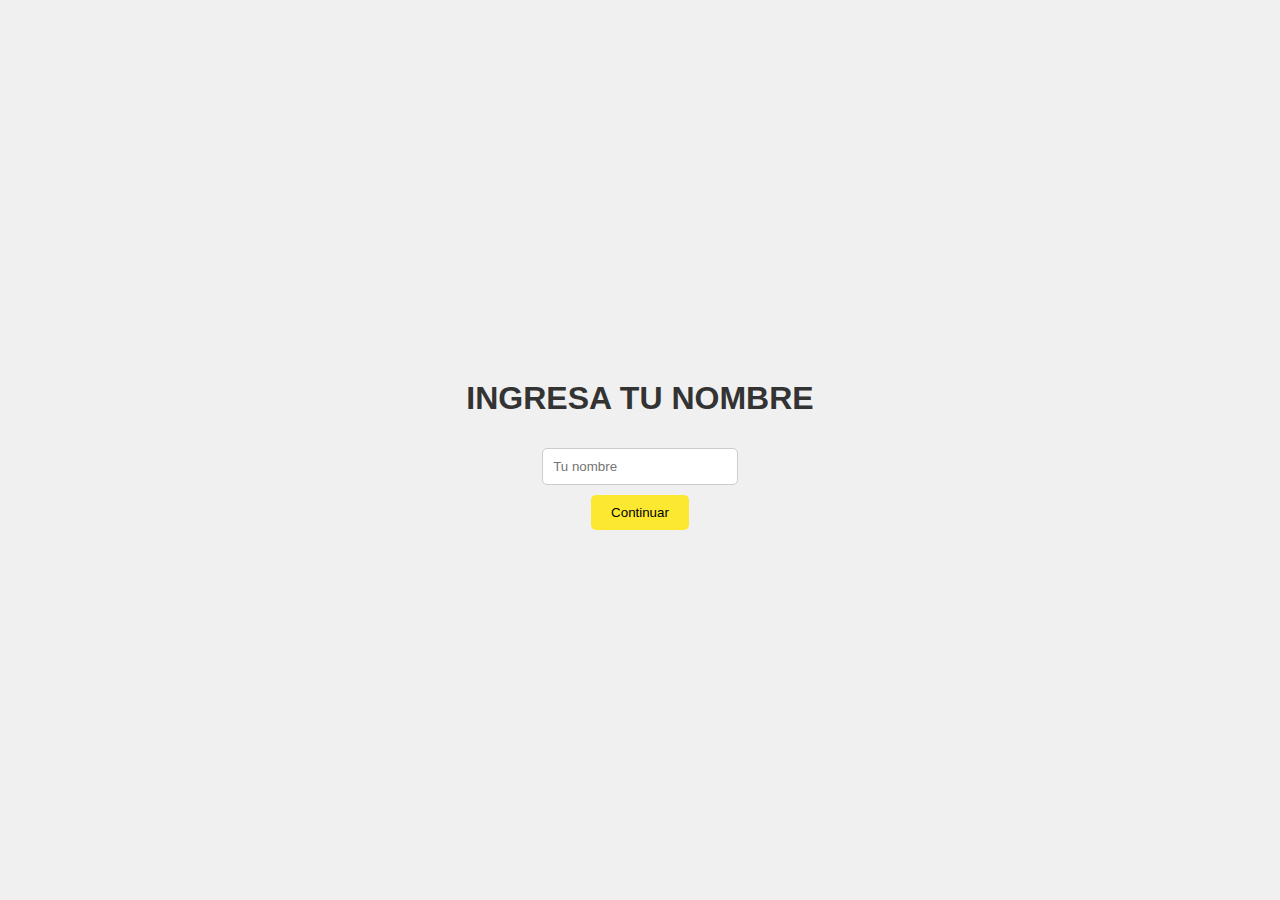
<file: index.html>
<!DOCTYPE html>
<html lang="en">
<head>
    <meta charset="UTF-8">
    <meta name="viewport" content="width=device-width, initial-scale=1.0">
    <title>Flores Amarillas</title>
    <link rel="stylesheet" type="text/css" href="styles.css">
</head>
<body>
    <div class="container">
        <form id="nameForm" action="menu.html" method="get">
            <h1>INGRESA TU NOMBRE</h1>
            <input type="text" id="nameInput" name="nombre" placeholder="Tu nombre" required>
            <br>
            <button type="submit">Continuar</button>
        </form>
    </div>
<script src="script.js"></script>       
</body>
</html>
</file>
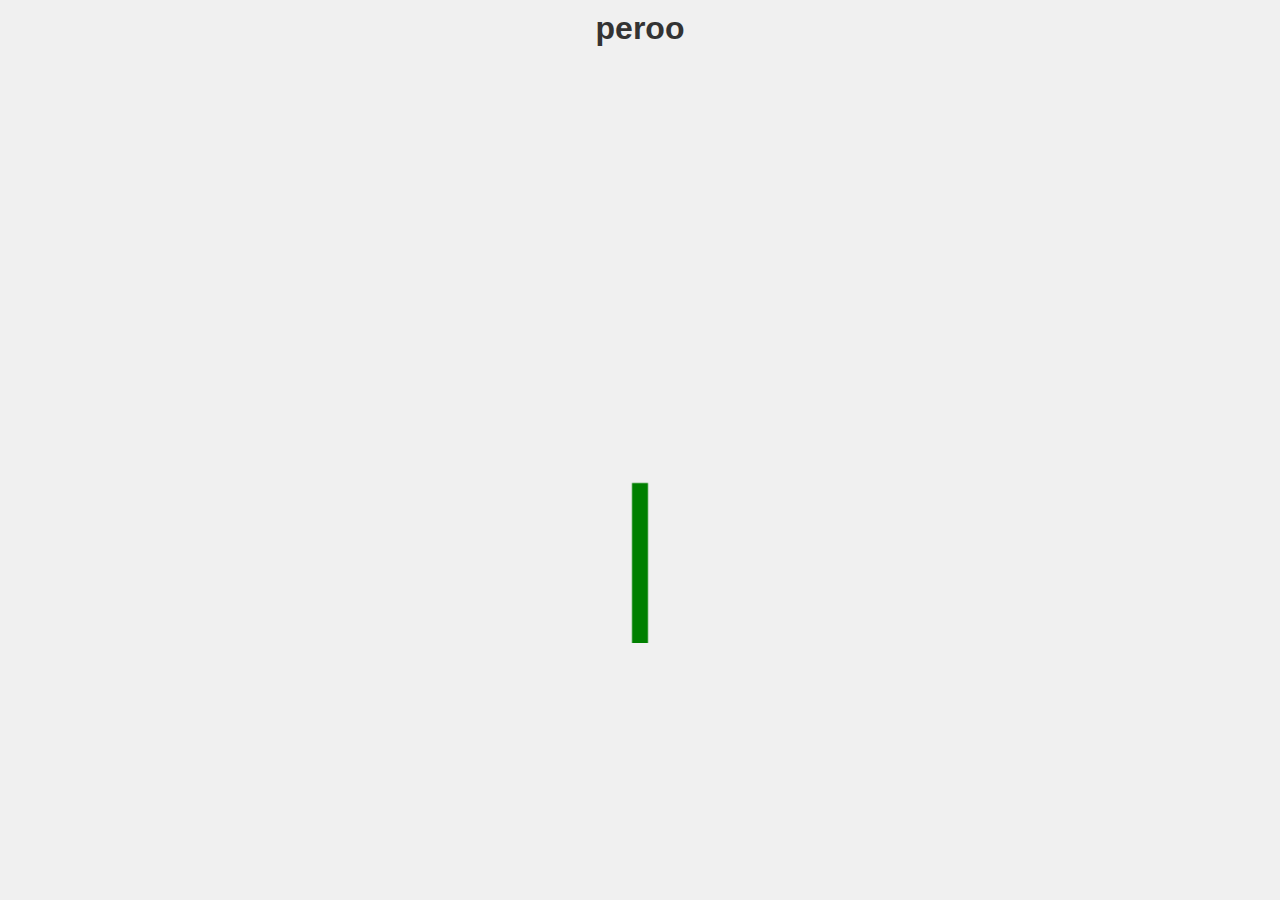
<file: menu.html>
<!DOCTYPE html>
<html>
<head>
    <meta charset="UTF-8">
    <meta name="viewport" content="width=device-width, initial-scale=1.0">
    <title>Flores Amarillas</title>
    <link rel="stylesheet" type="text/css" href="styles.css">
</head>
<body>
    <h1 id="greeting" class="nombre-amarillo">peroo</h1>

    <canvas id="canvas" width="400" height="350"></canvas>
    <script src="script.js"></script>
</body>
</html>
</file>
<file: styles.css>
body {
    font-family: Arial, sans-serif;
    background-color: #f0f0f0;
    text-align: center;
    margin: 0;
    padding: 0;
}

.container {
    display: flex;
    flex-direction: column;
    align-items: center;
    justify-content: center;
    height: 100vh;
    margin: 0;
}


h1 {
    margin-top: 10px;
    color: #333;
}

input[type="text"] {
    width: 50%;
    padding: 10px;
    margin-top: 10px;
    margin-bottom: 10px;
    border: 1px solid #ccc;
    border-radius: 5px;
}
canvas {
    width: 50%;
    padding: 10px;
    margin-top: 5px;
    margin-bottom: 10px;
   
}

button[type="submit"] {
    background-color: #ffe600cc;
    color: #000000;
    border: none;
    border-radius: 5px;
    padding: 10px 20px;
    cursor: pointer;
}

#result {
    margin-top: 20px;
    font-weight: bold;
}
</file>
